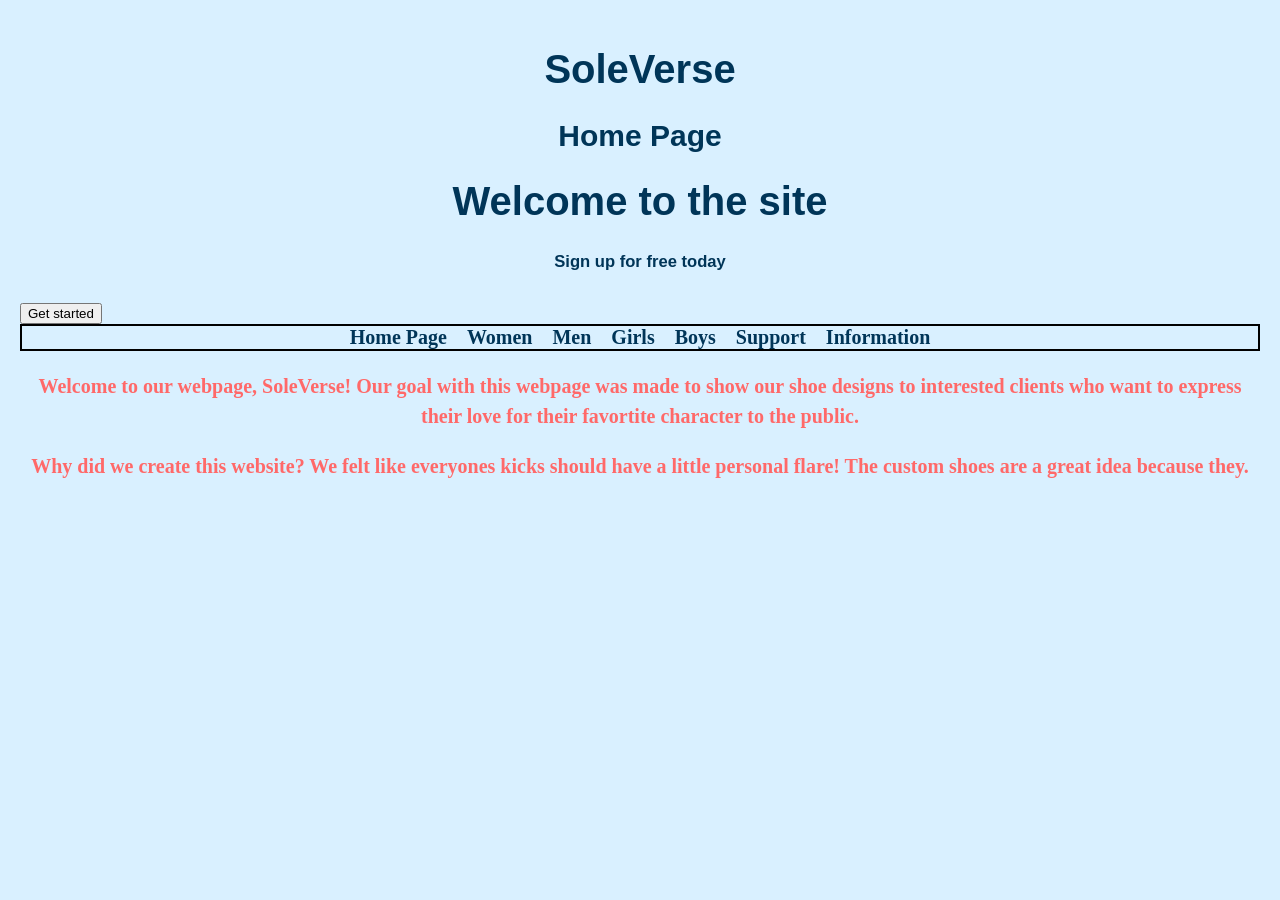
<file: Web Design Team Project/index.html>
<!DOCTYPE html>
<html>
<head>
  <h1>SoleVerse</h1>
  <h2>Home Page</h2>
  <title>Home Page</title>
   <link rel="stylesheet" href="styles.css">
</head>
<body>
  <div class="banner">
  <div>
    <h1>Welcome to the site</h1>
    <h5>Sign up for free today</h5>
    <button>Get started</button>
  </div>  
</div>
<nav> 
  <a href="index.html">Home Page</a>
  <a href="page2.html">Women</a>
  <a href="page3.html">Men</a>
  <a href="page4.html">Girls</a>
  <a href="page5.html">Boys</a>
  <a href="page6.html">Support</a>
  <a href="page7.html">Information</a>
</nav>
<p style="text-align: center;">Welcome to our webpage, SoleVerse! Our goal with this webpage was made to show our shoe designs to interested clients
who want to express their love for their favortite character to the public. </p>
<p style="text-align: center;">Why did we create this website? We felt like everyones kicks should have a little
personal flare! The custom shoes are a great idea because they. </p>
</body>
</html>
</file>
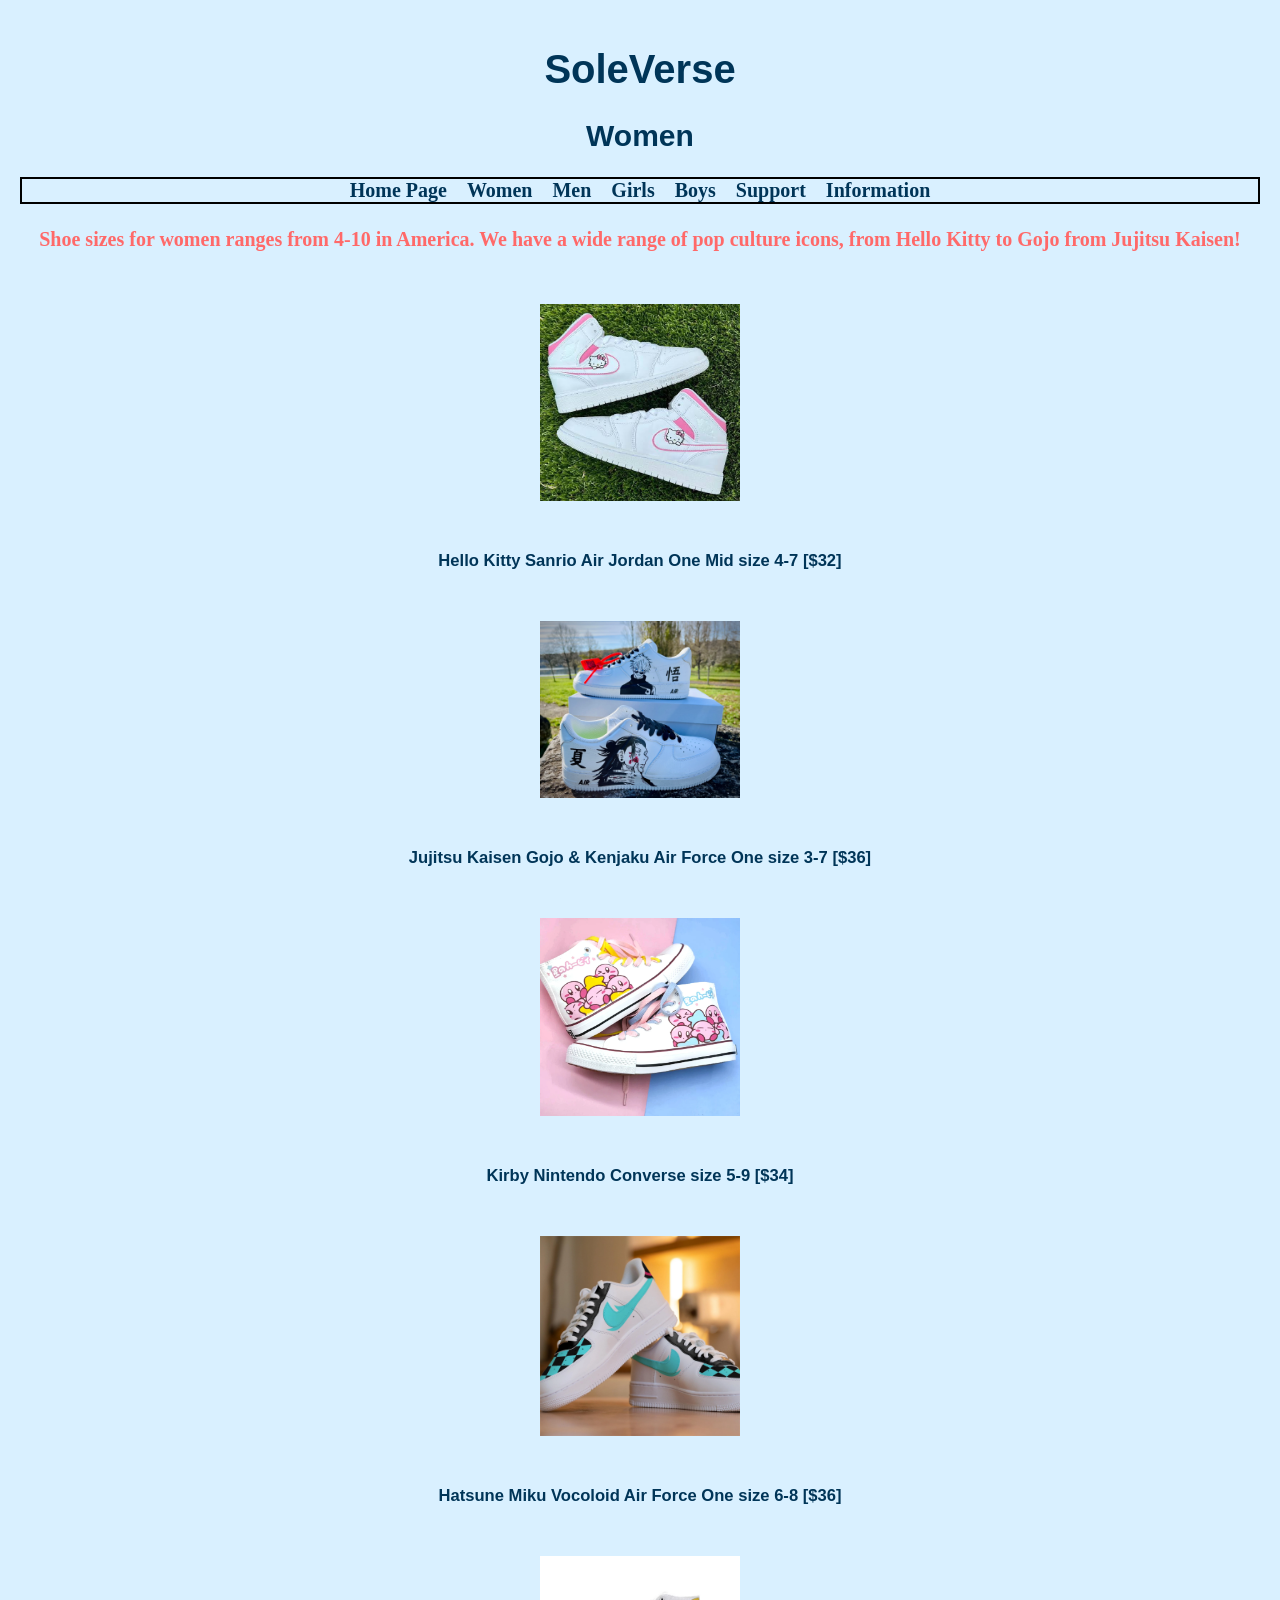
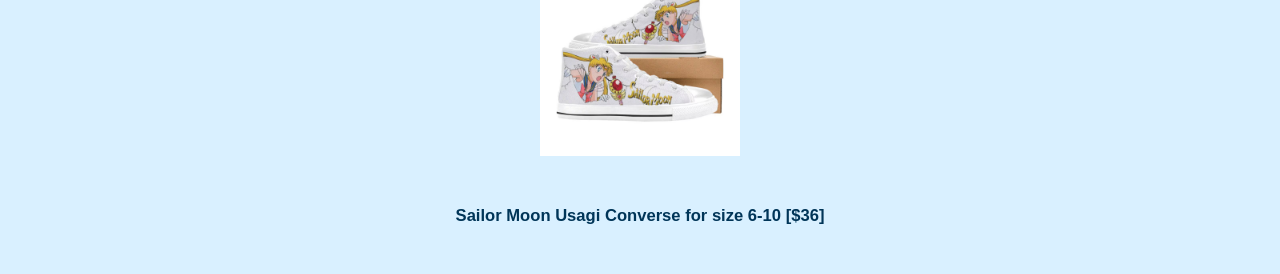
<file: Web Design Team Project/page2.html>
<!DOCTYPE html>
<html>
<head>
  <h1>SoleVerse</h1>
  <h2>Women</h2>
  <title>Women</title>
   <link rel="stylesheet" href="styles.css">
</head>
<body>
<nav>
  <a href="index.html">Home Page</a>
  <a href="page2.html">Women</a>
  <a href="page3.html">Men</a>
  <a href="page4.html">Girls</a>
  <a href="page5.html">Boys</a>
  <a href="page6.html">Support</a>
  <a href="page7.html">Information</a>
</nav>
 <p style="text-align: center;">Shoe sizes for women ranges from 4-10 in America. We have a wide range of pop culture icons, from Hello Kitty to Gojo from Jujitsu Kaisen!</p>
</body>

<img src="Images (Women)/Women (Hello Kitty).png"  width="200" height="200">
<h5 style="text-align: center;">Hello Kitty Sanrio Air Jordan One Mid size 4-7 [$32]</h5>
<img src="Images (Women)/Women (JJK).png"  width="200" height="200">
<h5 style="text-align: center;">Jujitsu Kaisen Gojo & Kenjaku Air Force One size 3-7 [$36]</h5>
<img src="Images (Women)/Women (Kirby).png"  width="200" height="200">
<h5 style="text-align: center;">Kirby Nintendo Converse size 5-9 [$34]</h5>
<img src="Images (Women)/Women (Miku).png"  width="200" height="200">
<h5 style="text-align: center;">Hatsune Miku Vocoloid Air Force One size 6-8 [$36]</h5>
<img src="Images (Women)/Women (Moon).png"  width="200" height="200">
<h5 style="text-align: center;">Sailor Moon Usagi Converse for size 6-10 [$36]</h5>
</file>
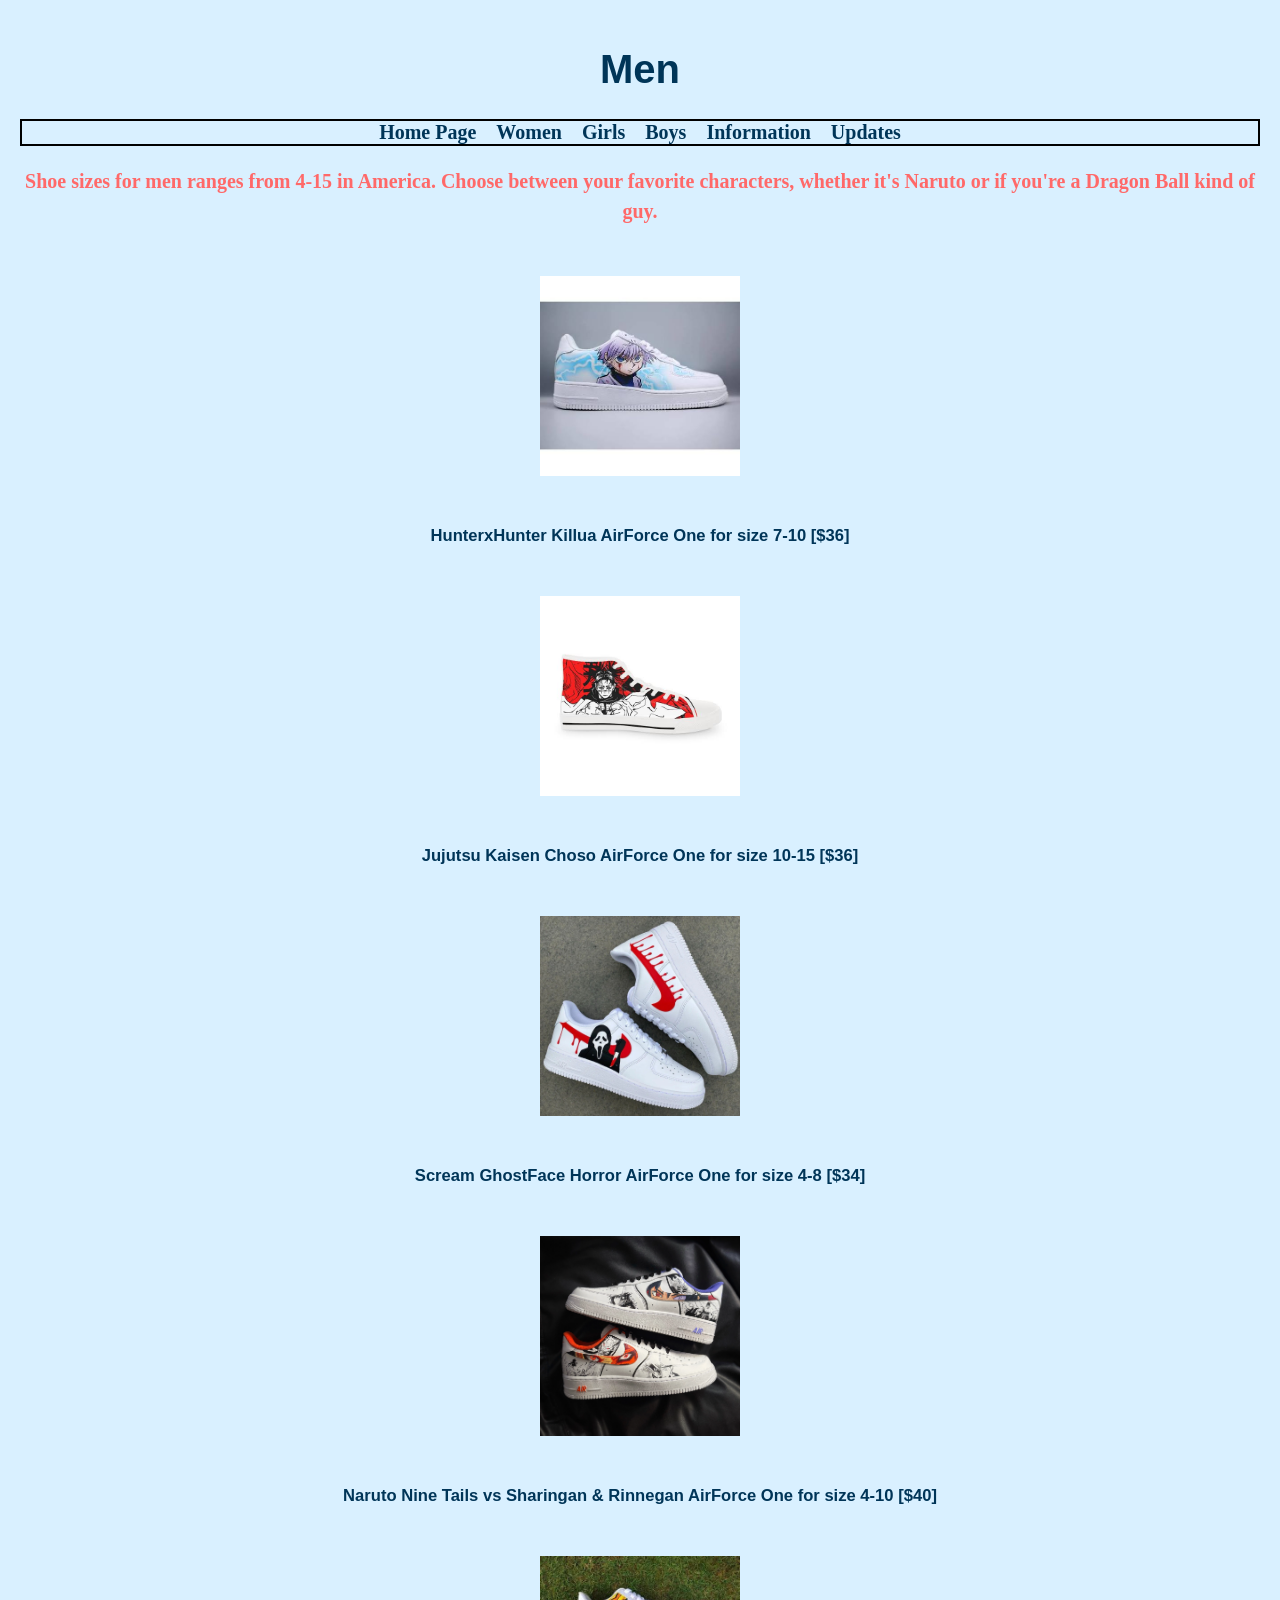
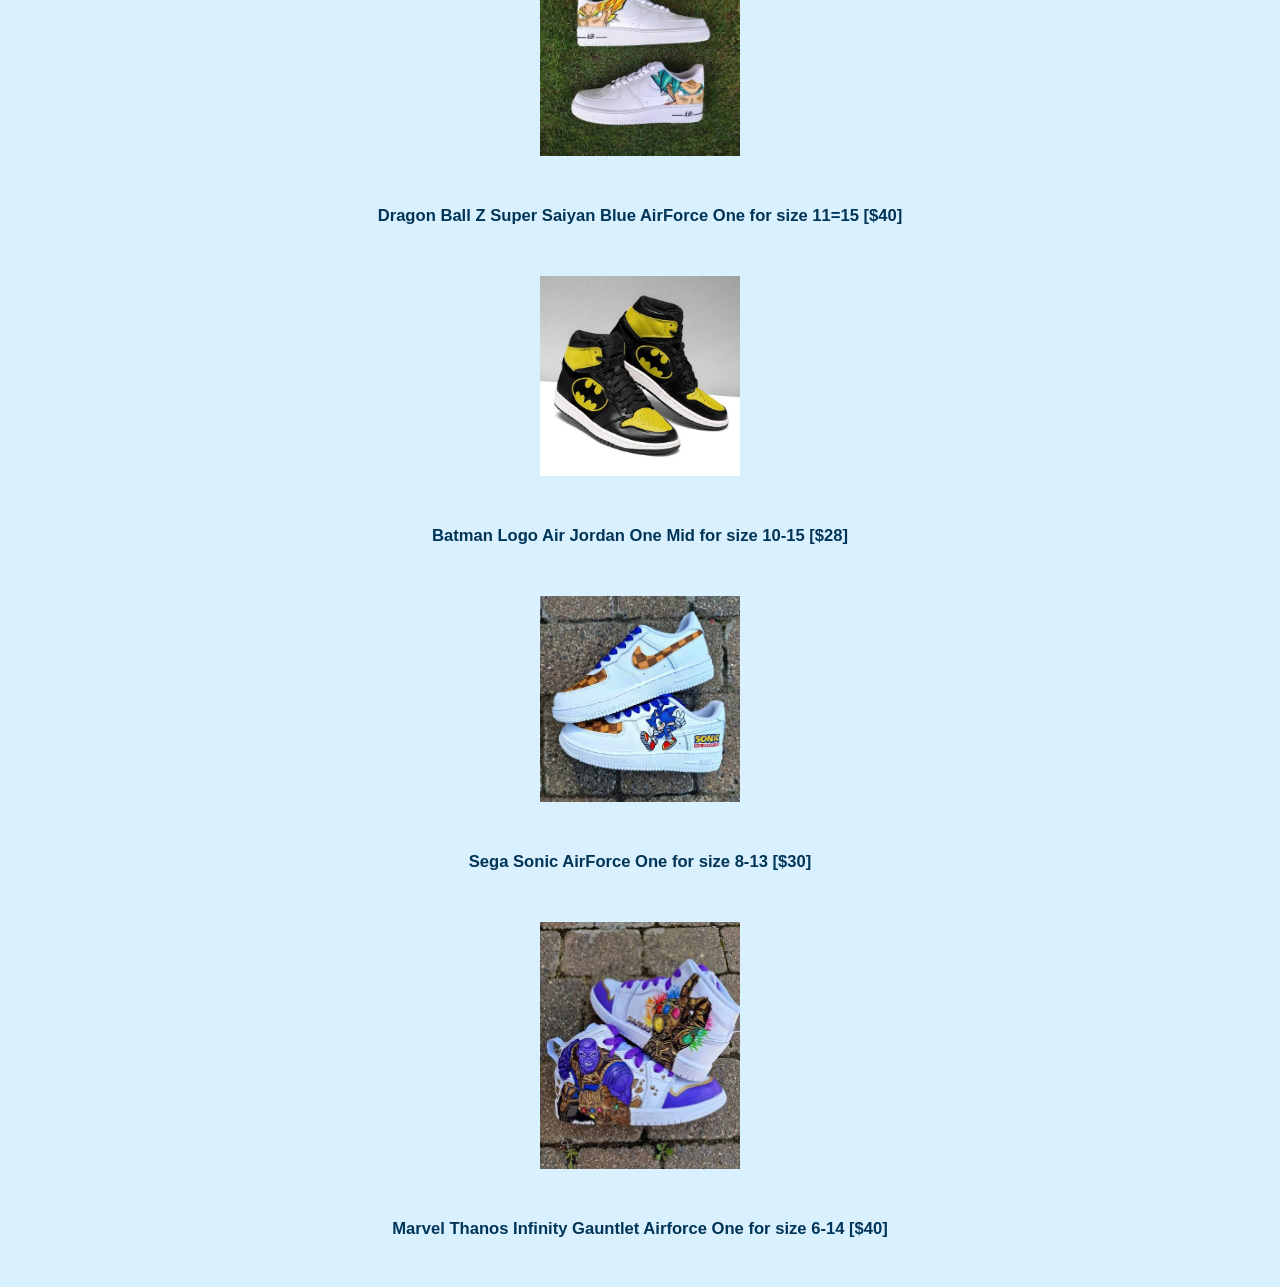
<file: Web Design Team Project/page3.html>
<!DOCTYPE html>
<html>
<head>
  <title>SoleVerse</title>
   <link rel="stylesheet" href="styles.css">
</head>
<body>
    <h1>Men</h1>
<nav>
  <a href="index.html">Home Page</a>
  <a href="page2.html">Women</a>
  <a href="page4.html">Girls</a>
  <a href="page5.html">Boys</a>
  <a href="page6.html">Information</a>
  <a href="page7.html">Updates</a>
</nav>
 <p style="text-align: center;">Shoe sizes for men ranges from 4-15 in America. Choose between your favorite characters, whether it's Naruto or if you're a Dragon Ball kind of guy.</p>
</body>

<img src="Images (Men)/Men (HxH) - Copy.png" width="200" height="200">
<h5 style="text-align: center;">HunterxHunter Killua AirForce One for size 7-10 [$36]</h5>
<img src="Images (Men)/Men (JJK).png"  width="200" height="200">
<h5 style="text-align: center;">Jujutsu Kaisen Choso AirForce One for size 10-15 [$36]</h5>
<img src="Images (Men)/Men (Ghostface).png"  width="200" height="200">
<h5 style="text-align: center;">Scream GhostFace Horror AirForce One for size 4-8 [$34]</h5>
<img src="Images (Men)/Men (Naruto).png"  width="200" height="200">
<h5 style="text-align: center;">Naruto Nine Tails vs Sharingan & Rinnegan AirForce One for size 4-10 [$40]</h5>
<img src="Images (Men)/Men (DBZ).png"  width="200" height="200">
<h5 style="text-align: center;">Dragon Ball Z Super Saiyan Blue AirForce One for size 11=15 [$40]</h5>
<img src="Images (Men)/Men (Batman).png"  width="200" height="200">
<h5 style="text-align: center;">Batman Logo Air Jordan One Mid for size 10-15 [$28]</h5>
<img src="Images (Men)/Men (Sonic).png"  width="200" height="200">
<h5 style="text-align: center;">Sega Sonic AirForce One for size 8-13 [$30]</h5>
<img src="Images (Men)/Men (Thanos).png"  width="200" height="200">
<h5 style="text-align: center;">Marvel Thanos Infinity Gauntlet Airforce One for size 6-14 [$40]</h5>






</html>
</file>
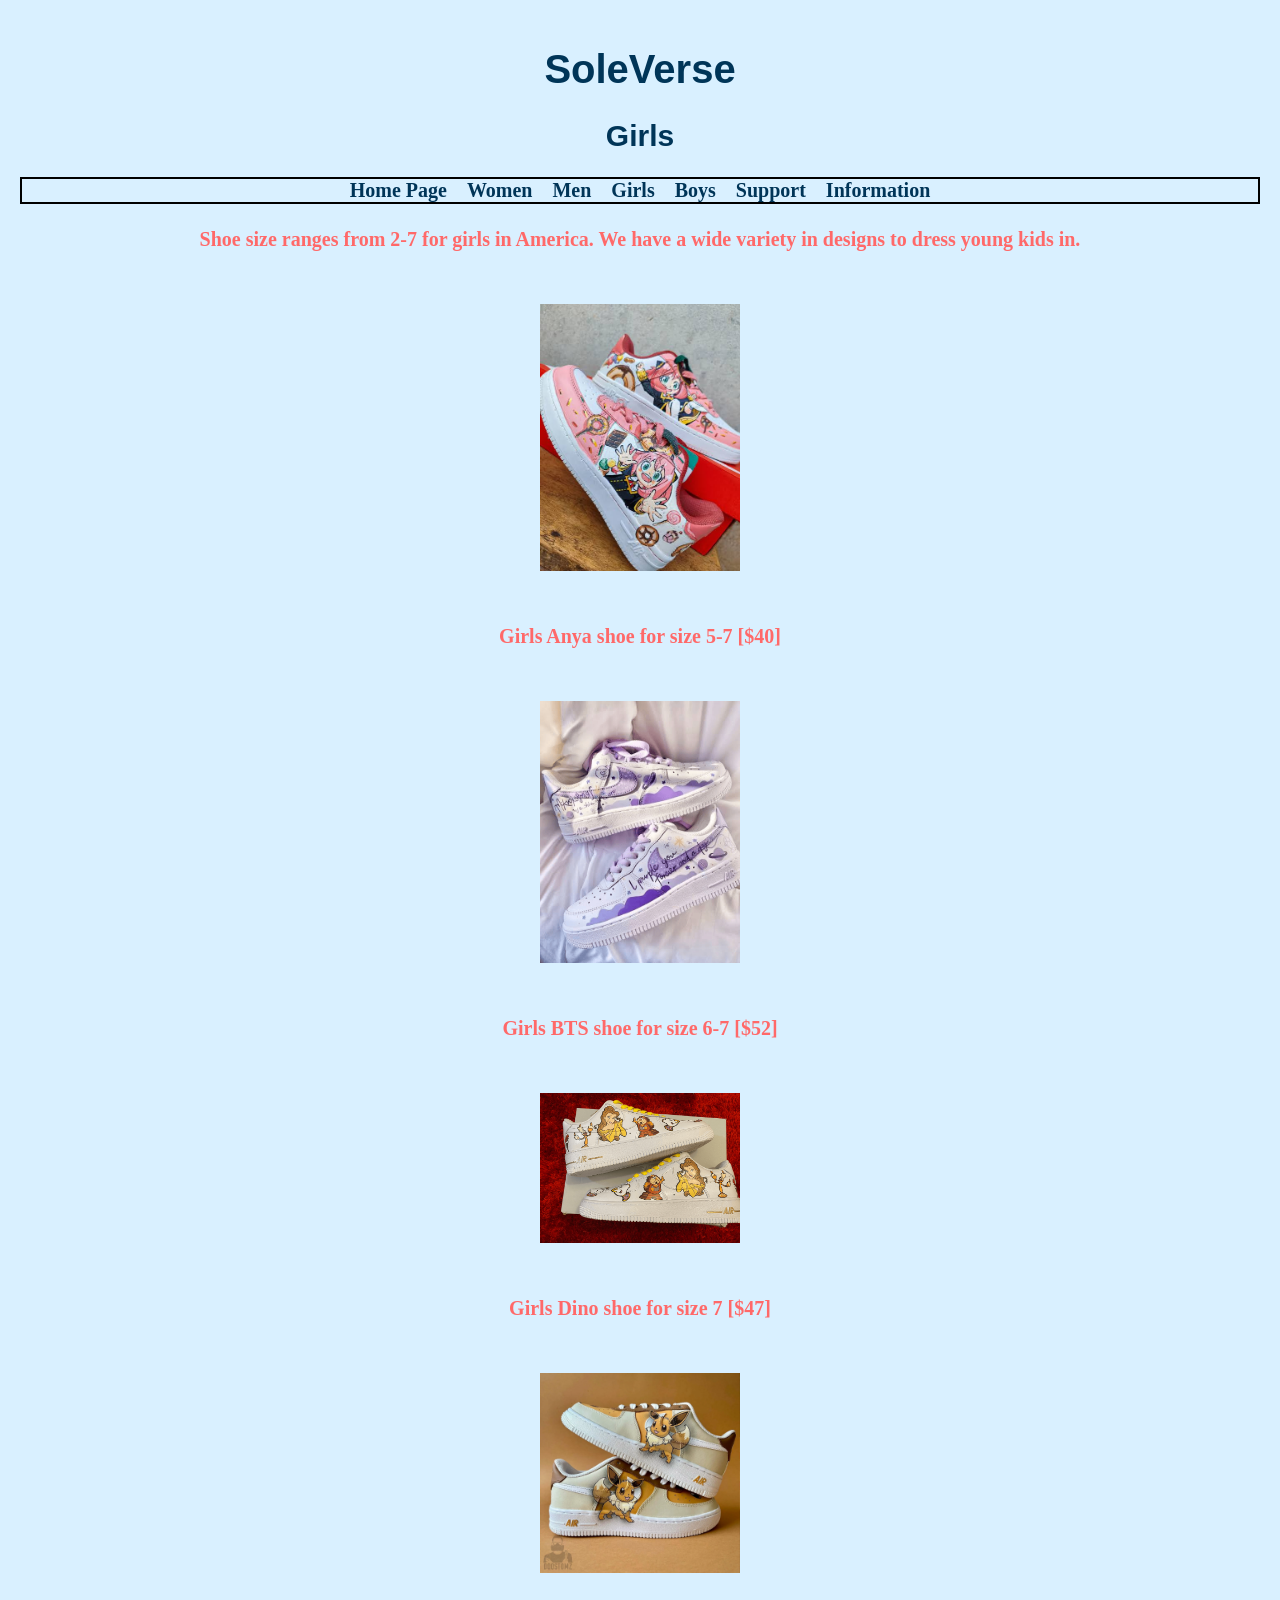
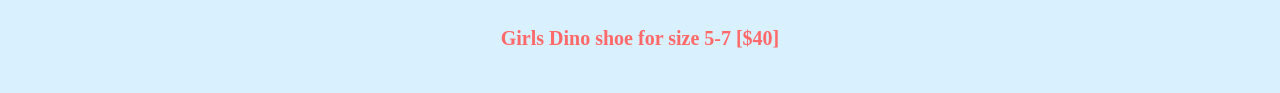
<file: Web Design Team Project/page4.html>
<!DOCTYPE html>
<html>
<head>
  <h1>SoleVerse</h1>
  <h2>Girls</h2>
  <title>Girls</title>
    <link rel="stylesheet" href="styles.css">
</head>
<body>
<nav>
  <a href="index.html">Home Page</a>
  <a href="page2.html">Women</a>
  <a href="page3.html">Men</a>
  <a href="page4.html">Girls</a>
  <a href="page5.html">Boys</a>
  <a href="page6.html">Support</a>
  <a href="page7.html">Information</a>
</nav>
  <p style="text-align: center;">Shoe size ranges 
  from 2-7 for girls in America. We have a wide 
  variety in designs to dress young kids in.</p>
</body>
<img src="Images (Girls)/Girls (Anya).png"  width="200" height="200">
<p style="text-align: center;"> Girls Anya shoe for size 5-7 [$40]</p>
<img src="Images (Girls)/Girls (BTS).png"  width="200" height="200">
<p style="text-align: center;">Girls BTS shoe for size 6-7 [$52]</p>
<img src="Images (Girls)/Girls (Belle).png"  width="200" height="200">
<p style="text-align: center;">Girls Dino shoe for size 7 [$47]</p>
<img src="Images (Girls)/Girls (Eevee).png"  width="200" height="200">
<p style="text-align: center;">Girls Dino shoe for size 5-7 [$40]</p>
</html>
</file>
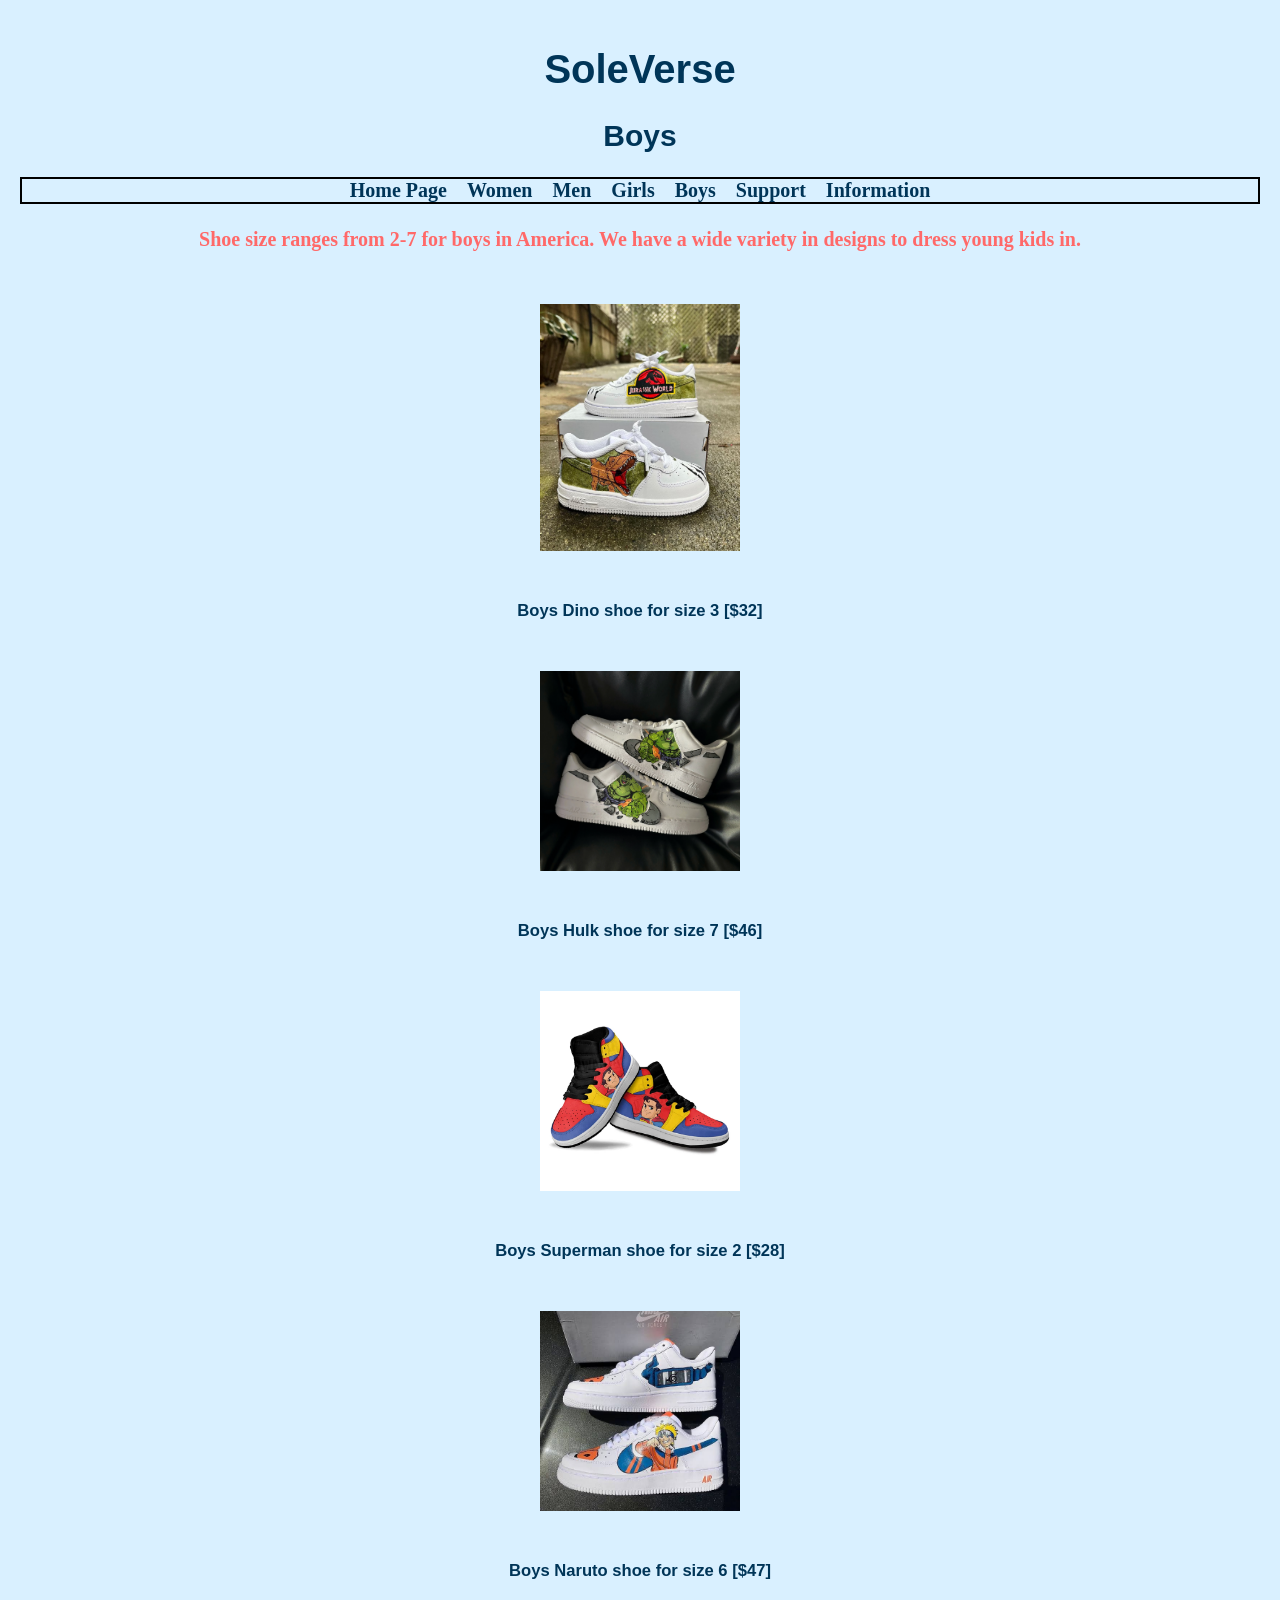
<file: Web Design Team Project/page5.html>
<!DOCTYPE html>
<html>
<head>
  <h1>SoleVerse</h1>
  <h2>Boys</h2>
  <title>Boys</title>
    <link rel="stylesheet" href="styles.css">
</head>
<body>
<nav>
  <a href="index.html">Home Page</a>
  <a href="page2.html">Women</a>
  <a href="page3.html">Men</a>
  <a href="page4.html">Girls</a>
  <a href="page5.html">Boys</a>
  <a href="page6.html">Support</a>
  <a href="page7.html">Information</a>
</nav>
<p style="text-align: center;">Shoe size ranges 
  from 2-7 for boys in America. We have a wide 
  variety in designs to dress young kids in.</p>
</body>
<img src="Images (Boys)/Boys (Dinos).avif"  width="200" height="200">
<h5 style="text-align: center;">Boys Dino shoe for size 3 [$32]</h5>
<img src="Images (Boys)/Boys (Hulk).webp"  width="200" height="200">
<h5 style="text-align: center;">Boys Hulk shoe for size 7 [$46]</h5>
<img src="Images (Boys)/Boys (Superman).webp"  width="200" height="200">
<h5 style="text-align: center;">Boys Superman shoe for size 2 [$28]</h5>
<img src="Images (Boys)/Boys (Naruto).jpg"  width="200" height="200">
<h5 style="text-align: center;">Boys Naruto shoe for size 6 [$47]</h5>
</html>
</file>
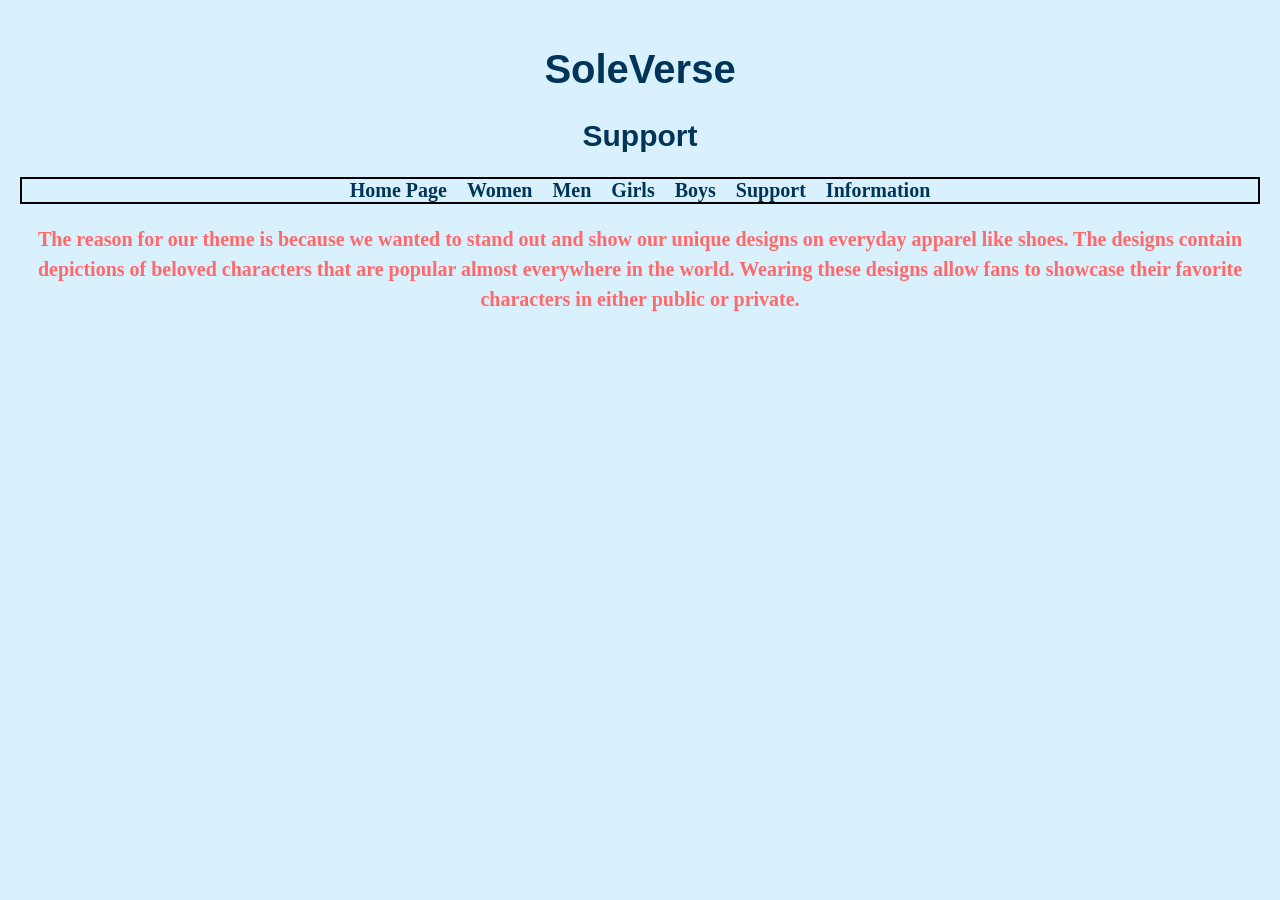
<file: Web Design Team Project/page6.html>
<!DOCTYPE html>
<html>
<head>
  <h1>SoleVerse</h1>
  <h2>Support</h2>
  <title>Support</title>
    <link rel="stylesheet" href="styles.css">
</head>
<body> 
<nav>
  <a href="index.html">Home Page</a>
  <a href="page2.html">Women</a>
  <a href="page3.html">Men</a>
  <a href="page4.html">Girls</a>
  <a href="page5.html">Boys</a>
  <a href="page6.html">Support</a>
  <a href="page7.html">Information</a>
</nav>
 <p style="text-align: center;"> The reason for our theme is because we wanted to stand out and show our unique designs on everyday apparel like shoes.
The designs contain depictions of beloved characters that are popular almost everywhere in the world. Wearing these designs
allow fans to showcase their favorite characters in either public or private.</p>
</body>
</html>
</file>
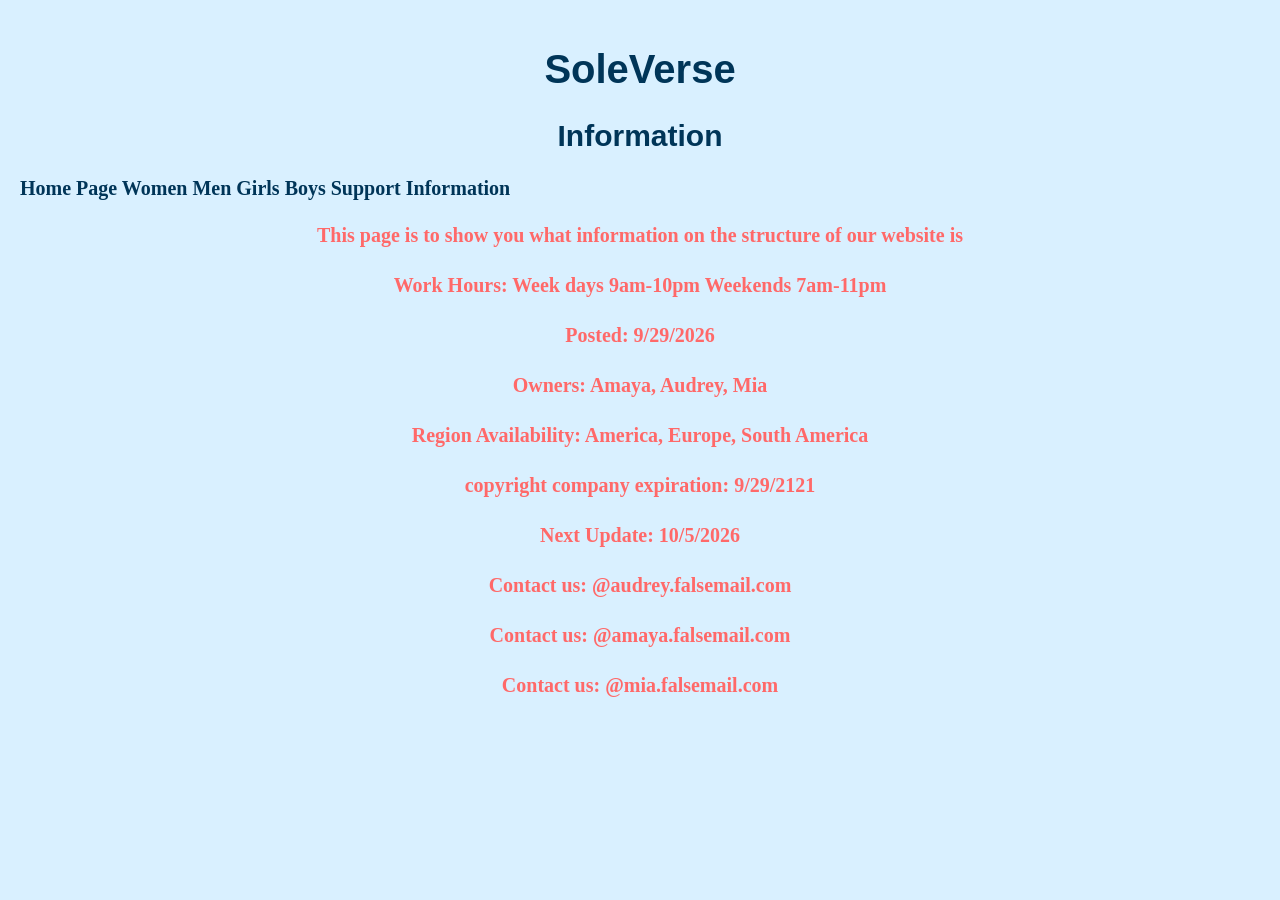
<file: Web Design Team Project/page7.html>
<!DOCTYPE html>
<html>
<head>
  <h1>SoleVerse</h1>
  <h2>Information</h2>
  <title>Information</title>
    <link rel="stylesheet" href="styles.css">
</head>
<body>
  <a href="index.html">Home Page</a>
  <a href="page2.html">Women</a>
  <a href="page3.html">Men</a>
  <a href="page4.html">Girls</a>
  <a href="page5.html">Boys</a>
  <a href="page6.html">Support</a>
  <a href="page7.html">Information</a>
</nav>
  <p style="text-align: center;">This page is to show you what information on the structure of our website is</p>
<p style="text-align: center;">Work Hours: Week days 9am-10pm  Weekends 7am-11pm</p>
<p style="text-align: center;">Posted: 9/29/2026</p>
<p style="text-align: center;">Owners: Amaya, Audrey, Mia</p>
<p style="text-align: center;">Region Availability: America, Europe, South America</p>
<p style="text-align: center;">copyright company expiration: 9/29/2121</p>
<p style="text-align: center;">Next Update: 10/5/2026</p>
<p style="text-align: center;">Contact us: @audrey.falsemail.com</p>
<p style="text-align: center;">Contact us: @amaya.falsemail.com</p>
<p style="text-align: center;">Contact us: @mia.falsemail.com</p>
</body>
</html>
</file>
<file: Web Design Team Project/styles.css>
h1 {
    color: #003558;
    font-family: Arial Black, sans-serif;
    text-align: center;
}
h2 {
    color: #003558;
    font-family: Arial Black, sans-serif;
    text-align: center;
}
h5 {
    color: #003558;
    font-family: 'Franklin Gothic Medium', 'Arial Black', sans-serif;
    text-align: center;
}
p {
    color:#ff6969;
    font-size: 20px;
    line-height: 1.5;
}
body {
    background-color:#D9F0FF;
    linear-gradient(90deg,rgba(217, 240, 255, 1) 64%, rgba(255, 105, 105, 0.96) 100%);
    margin: 0;
    padding: 20px;
}

a:link {
  color: rgb(0, 53, 88);
  background-color: transparent;
  text-decoration: none;
}

a:visited {
  color: rgb(255, 105, 105);
  background-color: transparent;
  text-decoration: none;
}

a:hover {
  color: rgb(0, 53, 88);
  background-color: transparent;
  text-decoration: underline;
}

a:active {
  color: rgb(255, 128, 128);
  background-color: transparent;
  text-decoration: underline;
}
body {
  font-family: 'Bauhaus Chez Bold';
   font-weight: 700;
   font-size: 20px;
}
nav {
    border:2px  solid black;
  display: flex;
  justify-content: center; /* Centers horizontally */
  align-items: center;     /* Centers vertically */
}

.center-nav {
  display: flex;
  gap: 20px; /* Space between navigation links */
}
nav {
  display: flex;       /* Aligns links horizontally */
  gap: 20px;          /* Creates a 20px space between each item */
}

img {
  display: block;
  margin: 50px auto; /* Centers the image horizontally */
  max-width: 100%; /* Ensures the image doesn't exceed its container's width */
  height: auto;
}
<style>
.banner {
    /* The image used */
    background-image:Banner.jpg;
  }
</style>
</file>
